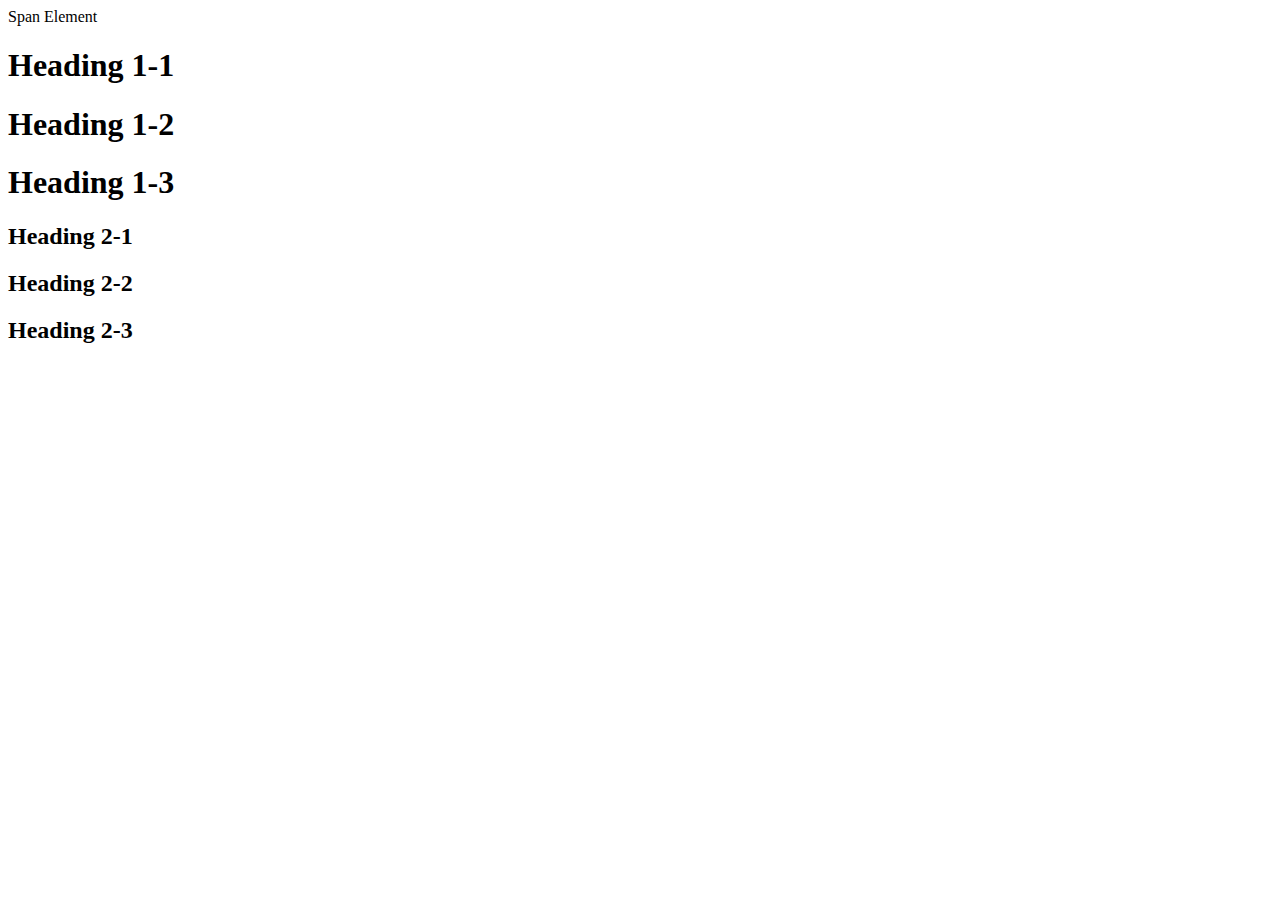
<file: style-test.html>
<!DOCTYPE html>
<html>
<head>
	<title>Style test</title>
	<link rel="stylesheet" type="text/css" href=C:\Users\aschi\OneDrive\Desktop\cartoon-hero\CSS\Style.css>
		
</style>
</head>
<body>
	<span>Span Element</span>
	<h1 class="uppercase"><span>Heading 1-1</span></h1>
	<h1 class="big">Heading 1-2</h1>
	<h1>Heading 1-3</h1>
	<h2 class="big uppercase">Heading 2-1</h2>
	<h2 class="uppercase">Heading 2-2</h2>
	<h2 class="big">Heading 2-3</h2>
</body>
</html>
</file>
